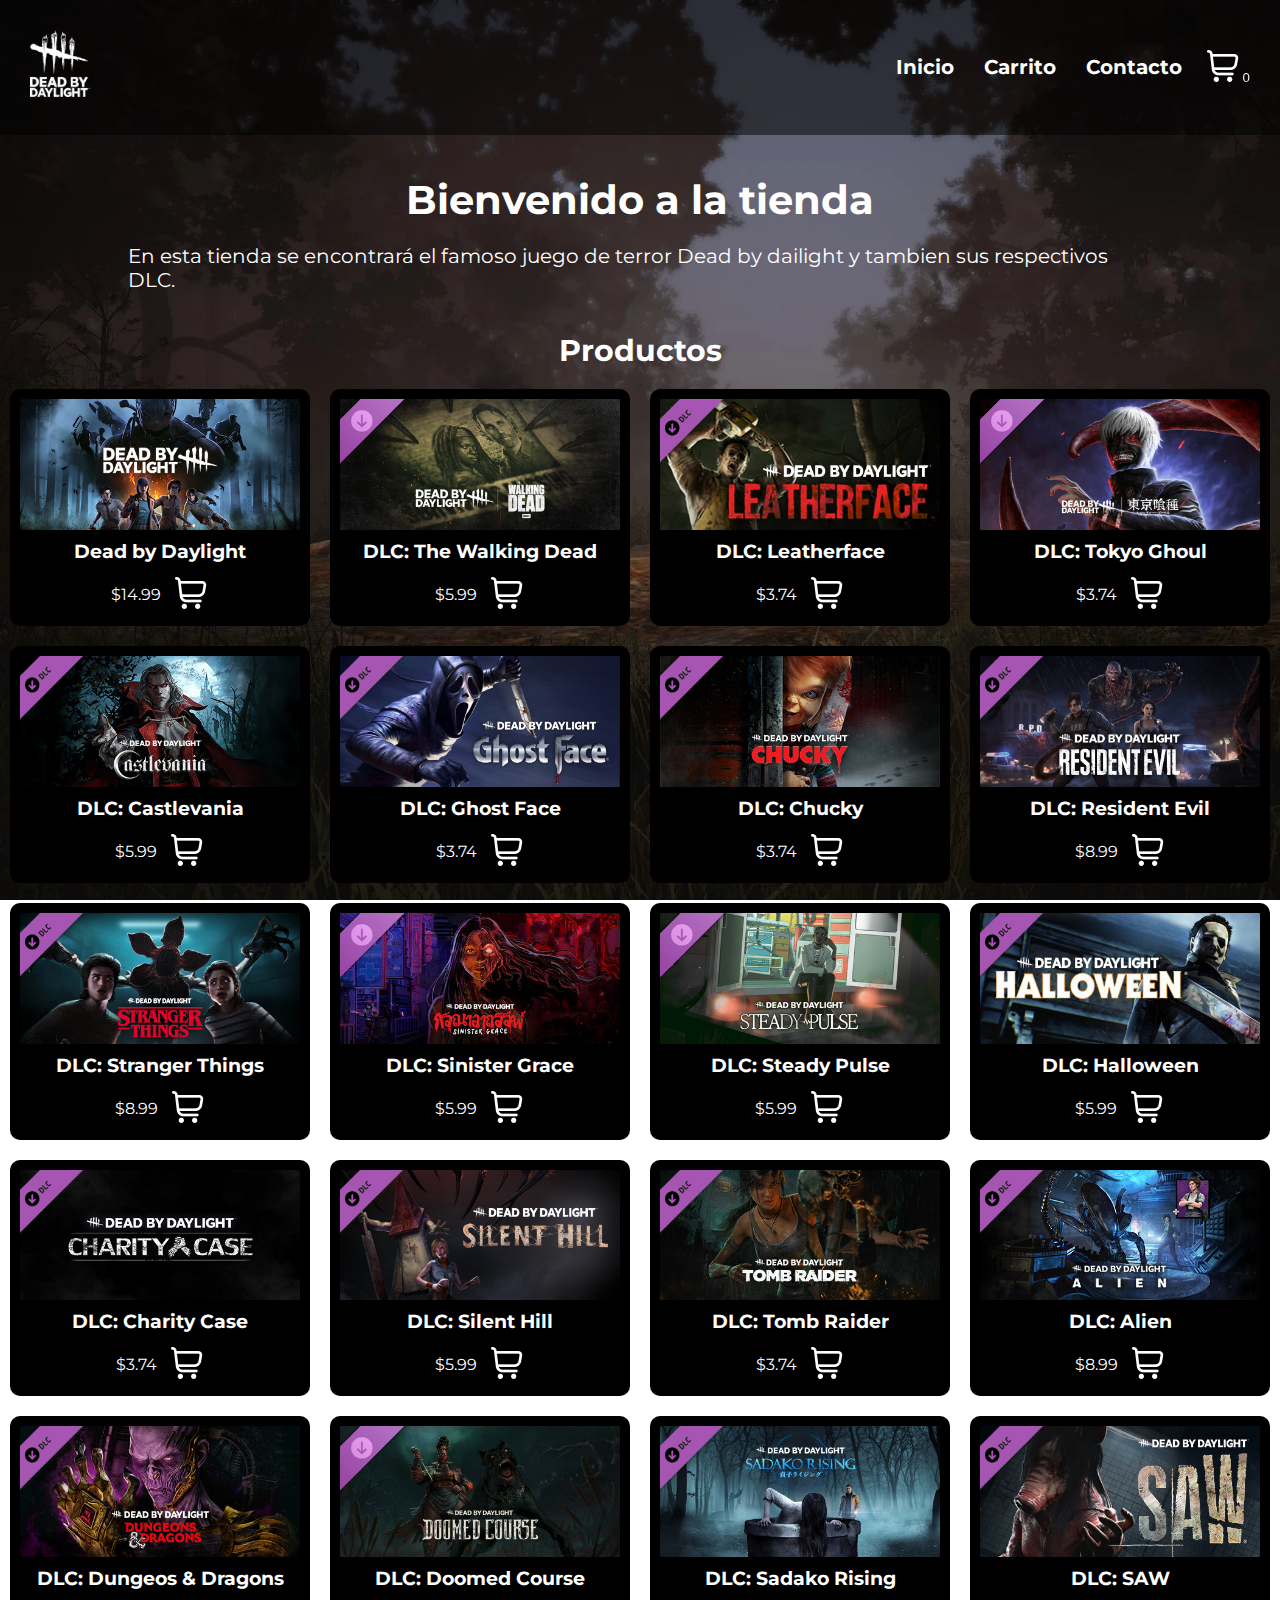
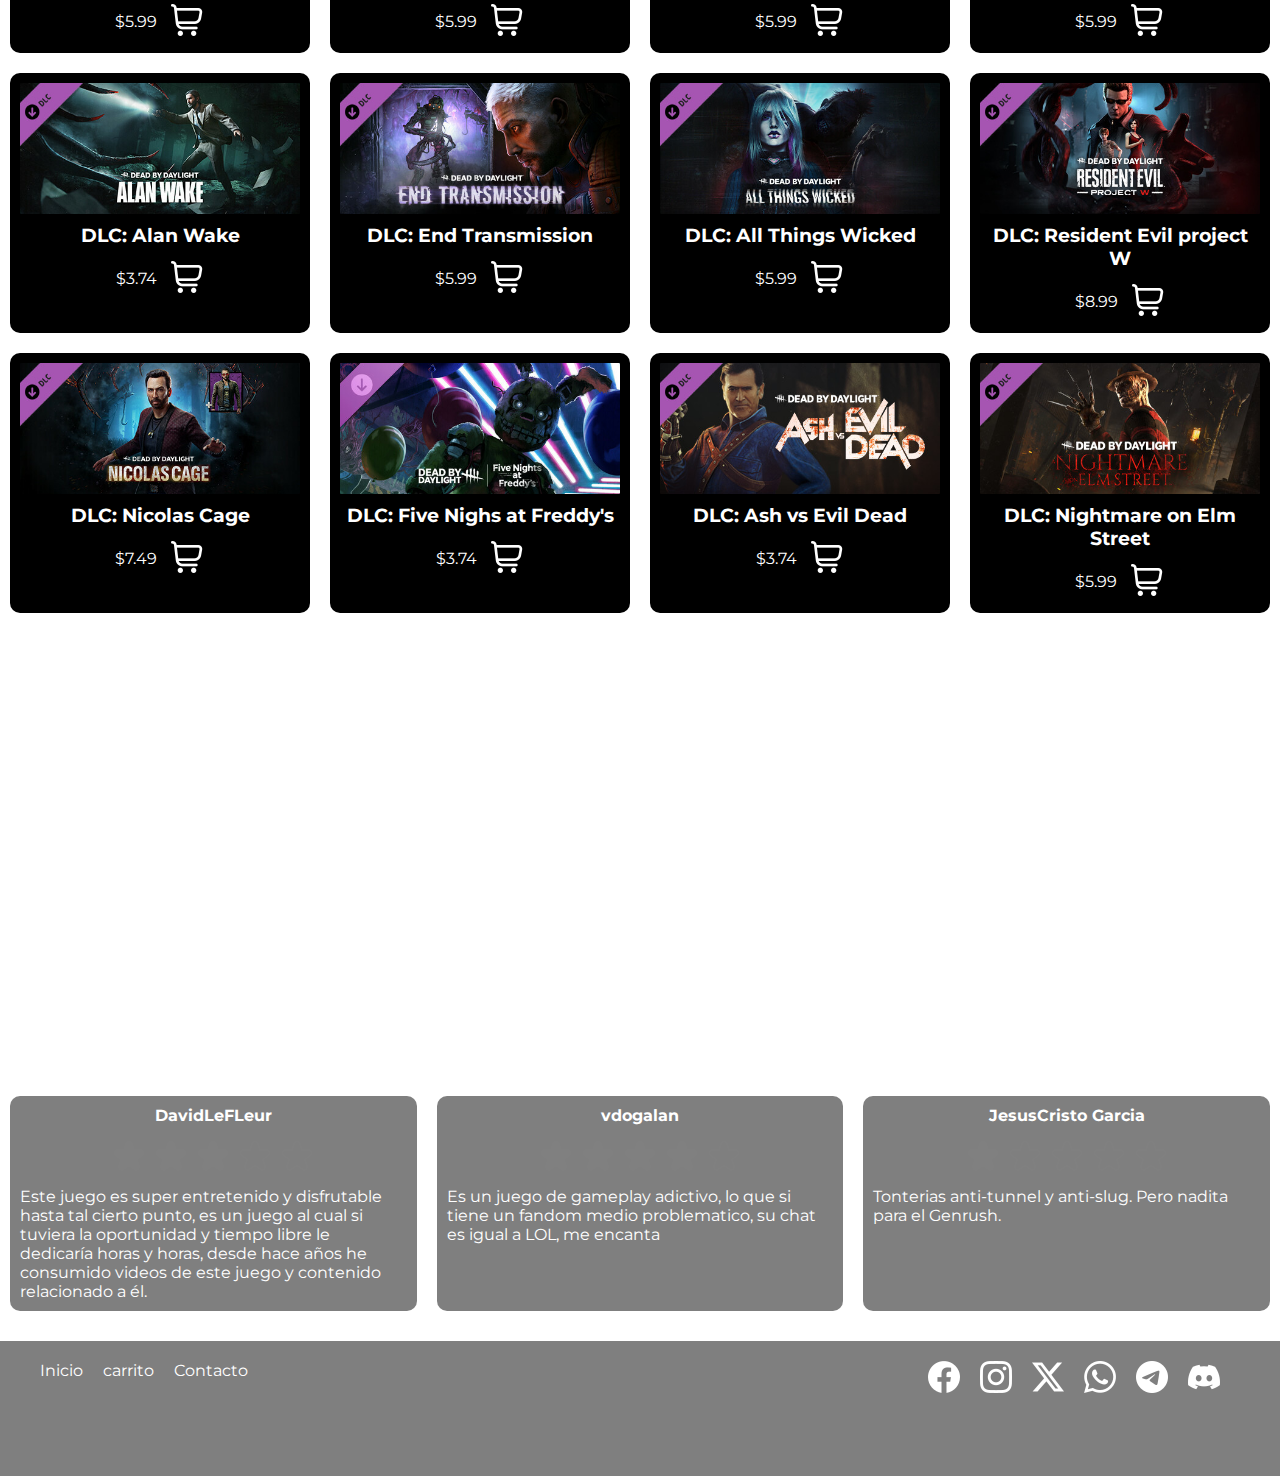
<file: index.html>
<!DOCTYPE html>
<html lang="es">

<head>
    <meta charset="UTF-8">
    <meta name="viewport" content="width=device-width, initial-scale=1.0">
    <title>Tienda Dead By Deadlight</title>
    <link rel="preconnect" href="https://fonts.googleapis.com">
    <link rel="preconnect" href="https://fonts.gstatic.com" crossorigin>
    <link href="https://fonts.googleapis.com/css2?family=Montserrat:ital,wght@0,100..900;1,100..900&display=swap"
        rel="stylesheet">
    <link rel="stylesheet" href="./css/style.css" />
    <link rel="icon" type="image/png" href="./img/logo-pagina.png" data-next-head="">

</head>

<body>
    <header class="header">
        <p class="header__logo">
            <a href="./index.html"><img src="./img/Logo_dbd.webp" width="60px"></a>
        </p>

        <nav class="header__nav">
            <ul>
                <li><a href="./index.html">Inicio</a></li>
                <li><a href="./pages/carrito.html">Carrito</a></li>
                <li><a href="./pages/form.html">Contacto</a></li>
                <li><button id="mostrarCarrito"><img src="./img/carrito-de-compras.png"> 
                    <span id="contador-carrito">0</span>
                </button></li>
            </ul>
        </nav>

    </header>

    <main class="main-home">
        <section class="cuerpo-main">
            <h1 class="titulo-home">Bienvenido a la tienda</h1>
            
            <P class="parrafo-home">En esta tienda se encontrará el famoso juego de terror Dead by dailight y tambien
                sus respectivos DLC.
            </P>
            <section class="productos-home">
                <h2>Productos</h2>
                <div id="contenedor-tarjetas" class= "contenedor-tarjetas">
                    
                </div>

            </section>
            
            <h2>Trailer del Juego</h2>
            <section class="trailer">
                <iframe width="560" height="315" src="https://www.youtube.com/embed/JGhIXLO3ul8?si=JEcxlnvn6BkUmej7"
                    title="YouTube video player" frameborder="0"
                    allow="accelerometer; autoplay; clipboard-write; encrypted-media; gyroscope; picture-in-picture; web-share"
                    referrerpolicy="strict-origin-when-cross-origin" allowfullscreen></iframe>
            </section>

            <h2>Reseñas del juego</h2>
            <section id="contenedor-resenas" class="resenas">

            </section>
        </section>

        <section id="carrito-de-compras" hidden="True">
            <h2>Carrito</h2>
            <section id="contenedor-carrito">
                
            </section>
            <section id="total-carrito-index">
                <h3>Total</h3>
                <h3 id="total-index">$0</h3>
            </section>
        </section>

    </main>

    <footer class="footer">
        <nav>
            <ul>
                <li><a href="./index.html">Inicio</a></li>
                <li><a href="./pages/carrito.html">carrito</a></li>
                <li><a href="./pages/form.html">Contacto</a></li>
            </ul>
        </nav>
        <nav>
            <ul class="footer__companies">
                <li><a href="https://www.facebook.com" target="_blank"><img src="./img/facebook.png"
                            alt="facebook"></a></li>
                <li><a href="https://www.instagram.com" target="_blank"><img src="./img/instagram.png"
                            alt="instagram"></a></li>
                <li><a href="https://x.com/" target="_blank"><img src="./img/twitter-alt.png" alt="twitter"></a>
                </li>
                <li><a href="https://web.whatsapp.com/" target="_blank"><img src="./img/whatsapp.png"
                            alt="whatsapp"></a></li>
                <li><a href="https://web.telegram.org/" target="_blank"><img src="./img/telegram.png"
                            alt="telegram"></a></li>
                <li><a href="https://discord.com/" target="_blank"><img src="./img/discord.png"
                            alt="discord"></a></li>
            </ul>
        </nav>
    </footer>
    <script type="module" src="./js/index.js">
    </script>
</body>

</html>
</file>
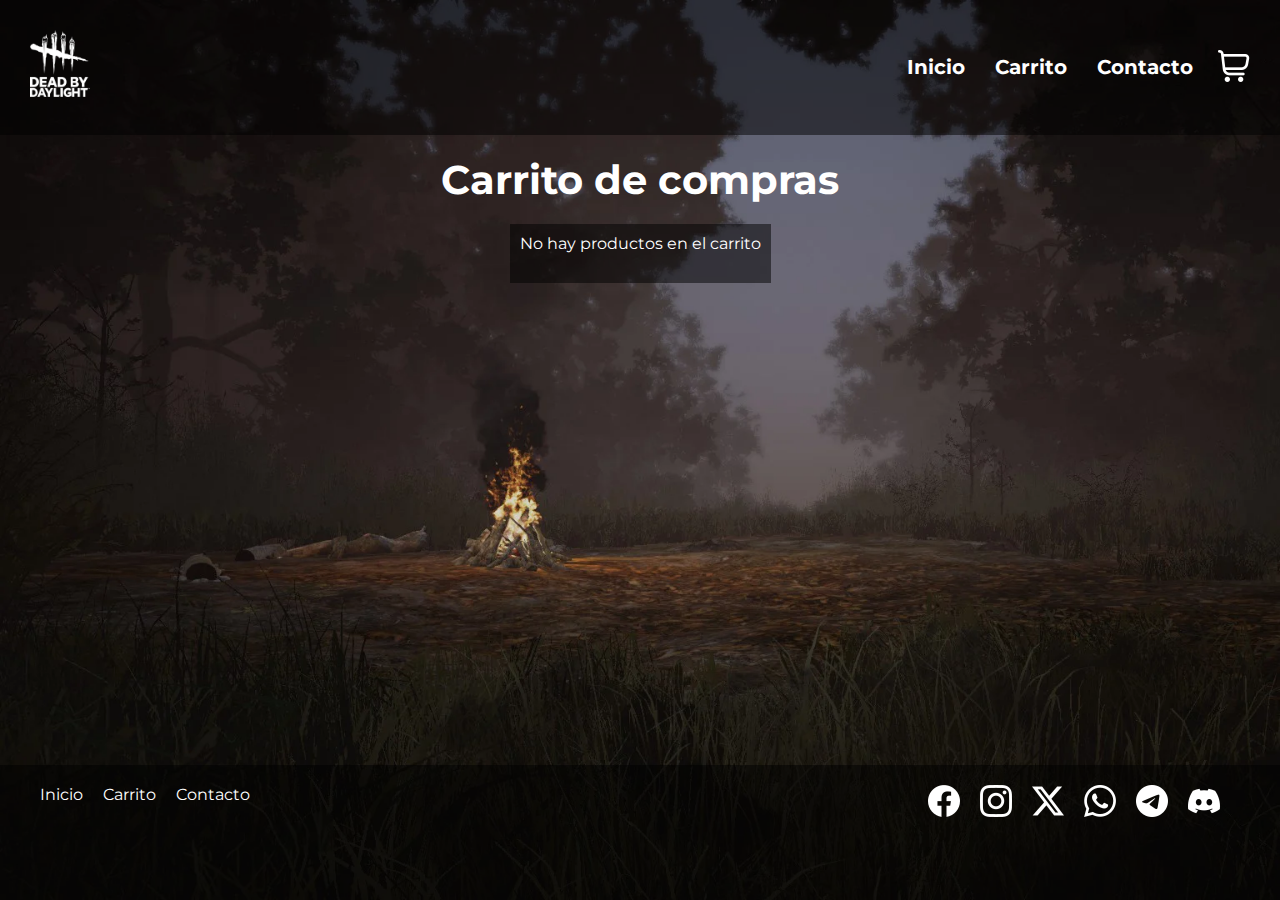
<file: pages/carrito.html>
<!DOCTYPE html>
<html lang="es">

<head>
    <meta charset="UTF-8">
    <meta name="viewport" content="width=device-width, initial-scale=1.0">
    <title>Tienda Dead By Deadlight</title>
    <link rel="preconnect" href="https://fonts.googleapis.com">
    <link rel="preconnect" href="https://fonts.gstatic.com" crossorigin>
    <link href="https://fonts.googleapis.com/css2?family=Montserrat:ital,wght@0,100..900;1,100..900&display=swap"
        rel="stylesheet">
    <link rel="stylesheet" href="../css/style.css" />
    <link rel="icon" type="image/png" href="../img/logo-pagina.png" data-next-head="">

</head>

<body>
    <header class="header">
        <p class="header__logo">
            <a href="../index.html"><img src="../img/Logo_dbd.webp" width="60px"></a>
        </p>

        <nav class="header__nav">
            <ul>
                <li><a href="../index.html">Inicio</a></li>
                <li><a href="../pages/carrito.html">Carrito</a></li>
                <li><a href="../pages/form.html">Contacto</a></li>
                <li><img class="image" src="../img/carrito-de-compras.png"></li>
            </ul>
        </nav>

    </header>

    <main>
        <h1> Carrito de compras</h1>
        <div class="ventana-carrito">
            <section id="contenedor-carrito">
            </section>
            <section id="resumen-carrito">
            </section>
            <div class="acciones-carrito" id="acciones-carrito">
            </div>
        </div>

    </main>

    <footer class="footer">
        <nav>
            <ul>
                <li><a href="../index.html">Inicio</a></li>
                <li><a href="../pages/carrito.html">Carrito</a></li>
                <li><a href="../pages/form.html">Contacto</a></li>
            </ul>
        </nav>
        <nav>
            <ul class="footer__companies">
                <li><a href="https://www.facebook.com" target="_blank"><img src="../img/facebook.png"
                            alt="facebook"></a></li>
                <li><a href="https://www.instagram.com" target="_blank"><img src="../img/instagram.png"
                            alt="instagram"></a></li>
                <li><a href="https://x.com/" target="_blank"><img src="../img/twitter-alt.png" alt="twitter"></a>
                </li>
                <li><a href="https://web.whatsapp.com/" target="_blank"><img src="../img/whatsapp.png"
                            alt="whatsapp"></a></li>
                <li><a href="https://web.telegram.org/" target="_blank"><img src="../img/telegram.png"
                            alt="telegram"></a></li>
                <li><a href="https://discord.com/" target="_blank"><img src="../img/discord.png" alt="discord"></a></li>
            </ul>
        </nav>
    </footer>
    <script type="module" src="../js/carrito.js">
    </script>
</body>

</html>
</file>
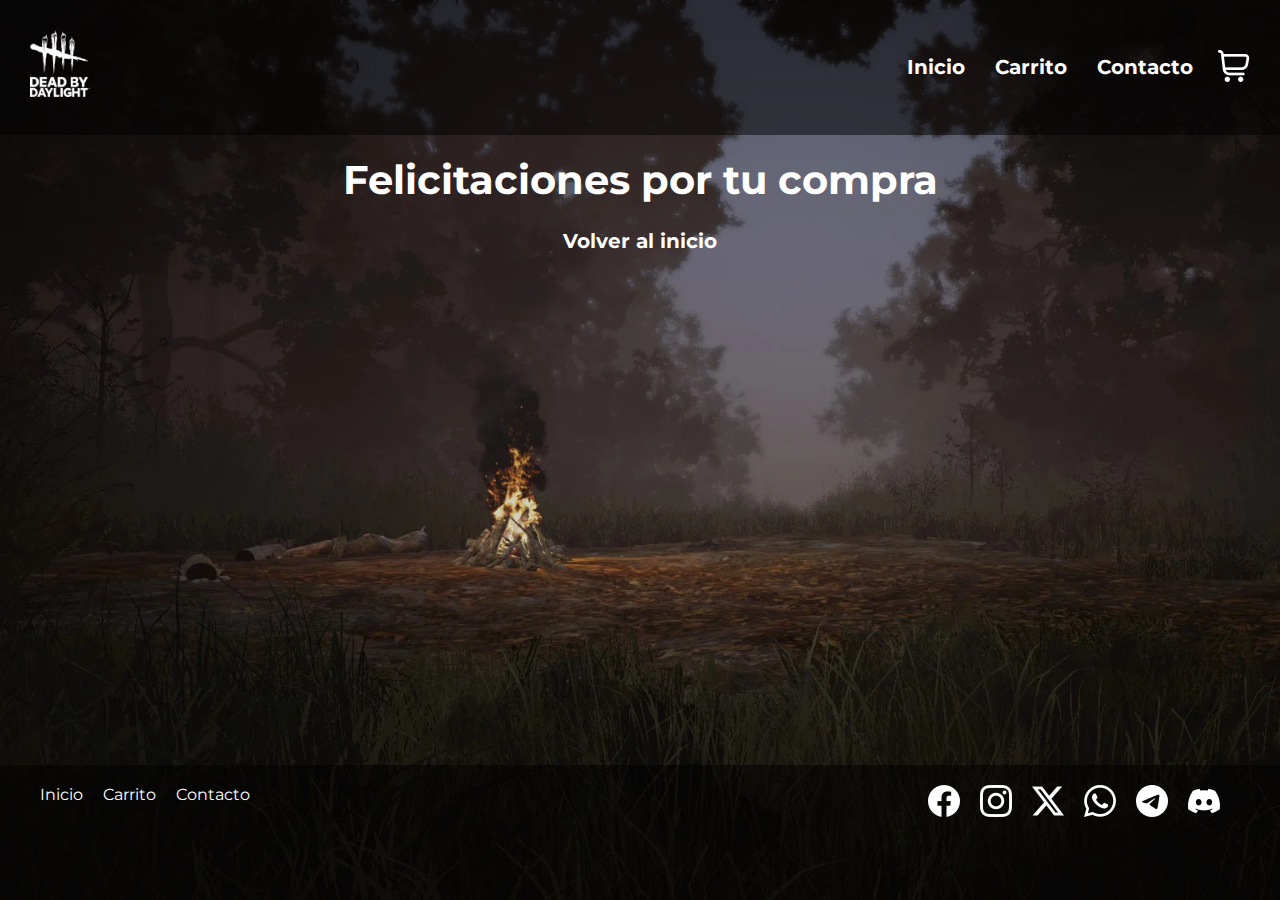
<file: pages/compra.html>
<!DOCTYPE html>
<html lang="es">

<head>
    <meta charset="UTF-8">
    <meta name="viewport" content="width=device-width, initial-scale=1.0">
    <title>Tienda Dead By Deadlight</title>
    <link rel="preconnect" href="https://fonts.googleapis.com">
    <link rel="preconnect" href="https://fonts.gstatic.com" crossorigin>
    <link href="https://fonts.googleapis.com/css2?family=Montserrat:ital,wght@0,100..900;1,100..900&display=swap"
        rel="stylesheet">
    <link rel="stylesheet" href="../css/style.css" />
    <link rel="icon" type="image/png" href="../img/logo-pagina.png" data-next-head="">

</head>

<body>
    <header class="header">
        <p class="header__logo">
            <a href="../index.html"><img src="../img/Logo_dbd.webp" width="60px"></a>
        </p>

        <nav class="header__nav">
            <ul>
                <li><a href="../index.html">Inicio</a></li>
                <li><a href="../pages/carrito.html">Carrito</a></li>
                <li><a href="../pages/form.html">Contacto</a></li>
                <li><img class="image" src="../img/carrito-de-compras.png"></li>
            </ul>
        </nav>

    </header>

    <main>
        <h1> Felicitaciones por tu compra</h1>
        <a href="../index.html">Volver al inicio</a>
        

    </main>

    <footer class="footer">
        <nav>
            <ul>
                <li><a href="../index.html">Inicio</a></li>
                <li><a href="../pages/carrito.html">Carrito</a></li>
                <li><a href="../pages/form.html">Contacto</a></li>
            </ul>
        </nav>
        <nav>
            <ul class="footer__companies">
                <li><a href="https://www.facebook.com" target="_blank"><img src="../img/facebook.png"
                            alt="facebook"></a></li>
                <li><a href="https://www.instagram.com" target="_blank"><img src="../img/instagram.png"
                            alt="instagram"></a></li>
                <li><a href="https://x.com/" target="_blank"><img src="../img/twitter-alt.png" alt="twitter"></a>
                </li>
                <li><a href="https://web.whatsapp.com/" target="_blank"><img src="../img/whatsapp.png"
                            alt="whatsapp"></a></li>
                <li><a href="https://web.telegram.org/" target="_blank"><img src="../img/telegram.png"
                            alt="telegram"></a></li>
                <li><a href="https://discord.com/" target="_blank"><img src="../img/discord.png" alt="discord"></a></li>
            </ul>
        </nav>
    </footer>
    <script type="module" src="../js/carrito.js">
    </script>
</body>

</html>
</file>
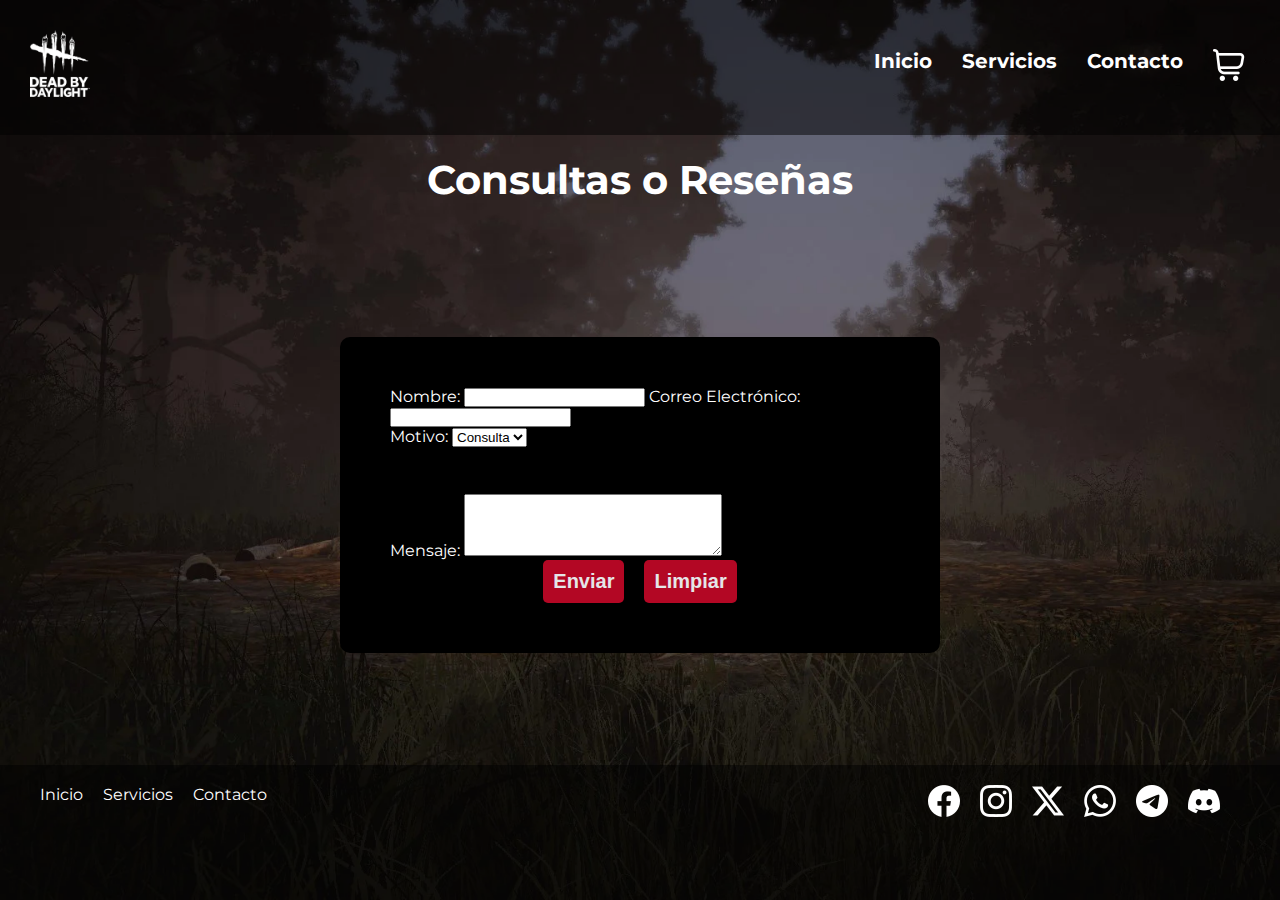
<file: pages/form.html>
<!DOCTYPE html>
<html lang="es">

<head>
    <meta charset="UTF-8">
    <meta name="viewport" content="width=device-width, initial-scale=1.0">
    <title>Tienda Dead By Deadlight</title>
    <link rel="preconnect" href="https://fonts.googleapis.com">
    <link rel="preconnect" href="https://fonts.gstatic.com" crossorigin>
    <link href="https://fonts.googleapis.com/css2?family=Montserrat:ital,wght@0,100..900;1,100..900&display=swap"
        rel="stylesheet">
    <link rel="stylesheet" href="../css/style.css" />
    <link rel="icon" type="image/png" href="../multimedia/logo-pagina.png" data-next-head="">

</head>

<body>
    <header class="header">
        <p class="header__logo">
            <a href="../index.html"><img src="../multimedia/Logo_dbd.webp" width="60px"></a>
        </p>

        <nav class="header__nav">
            <ul>
                <li><a href="../index.html">Inicio</a></li>
                <li><a href="">Servicios</a></li>
                <li><a href="../pages/form.html">Contacto</a></li>
                <li><a href=""><img class="image" src="../multimedia/carrito-de-compras.png"></a></li>
            </ul>
        </nav>

    </header>
    <main>
        <h1 class="titulo-home">Consultas o Reseñas</h1>
        <section class="form">
            <form action="https://formspree.io/f/xjkeeapn" method="POST">


                <div class="campo-form">

                    <label for="nombre">Nombre:</label>
                    <input type="text" id="nombre" name="nombre">

                    <label for="email">Correo Electrónico:</label>
                    <input type="email" id="email" name="email">
                </div>


                <div class="campo-form">

                    <label for="motivo">Motivo: </label>
                    <select name="motivo">
                        <option value="question">Consulta</option>
                        <option value="review">Reseñas</option>
                    </select>
                    <div class="estrellas-reseña">
                        <a href=""><img src="../multimedia/estrella-vacia.png" alt=""></a>
                        <a href=""><img src="../multimedia/estrella-vacia.png" alt=""></a>
                        <a href=""><img src="../multimedia/estrella-vacia.png" alt=""></a>
                        <a href=""><img src="../multimedia/estrella-vacia.png" alt=""></a>
                        <a href=""><img src="../multimedia/estrella-vacia.png" alt=""></a>
                    </div>
                    <label for="mensaje">Mensaje: </label>
                    <textarea id="mensaje" name="mensaje" rows="4" cols="30"></textarea>
                </div>

                <section>
                    <input type="hidden" name="_redirect" value="../index.html">
                    <button type="submit">Enviar</button>
                    <button type="reset">Limpiar</button>
                </section>
            </form>
        </section>
    </main>
    <footer class="footer">
        <nav>
            <ul>
                <li><a href="../index.html">Inicio</a></li>
                <li><a href="">Servicios</a></li>
                <li><a href="../pages/form.html">Contacto</a></li>
            </ul>
        </nav>
        <nav>
            <ul class="footer__companies">
                <li><a href="https://www.facebook.com" target="_blank"><img src="../multimedia/facebook.png"
                            alt="facebook"></a></li>
                <li><a href="https://www.instagram.com" target="_blank"><img src="../multimedia/instagram.png"
                            alt="instagram"></a></li>
                <li><a href="https://x.com/" target="_blank"><img src="../multimedia/twitter-alt.png" alt="twitter"></a>
                </li>
                <li><a href="https://web.whatsapp.com/" target="_blank"><img src="../multimedia/whatsapp.png"
                            alt="whatsapp"></a></li>
                <li><a href="https://web.telegram.org/" target="_blank"><img src="../multimedia/telegram.png"
                            alt="telegram"></a></li>
                <li><a href="https://discord.com/" target="_blank"><img src="../multimedia/discord.png"
                            alt="discord"></a></li>
            </ul>
        </nav>
    </footer>
</body>

</html>
</file>
<file: css/style.css>
* {
    margin: 0;
    padding: 0;
    box-sizing: border-box;
}

html {
    /*Para que 1 rem = 10px*/
    font-size: 62.5%;
}

body {
    font-family: "Montserrat", sans-serif;
    font-size: 1.6rem;
    background-image: url(../img/fondo.webp);
    background-size: cover;
    background-attachment: fixed;
    color: white;
}


.header {
    background-color: rgba(0, 0, 0, 0.5);
    min-height: 15vh;
    display: flex;
    justify-content: space-between;
    align-items: center;
}

.header__logo {
    font-size: 3rem;
    font-weight: bold;

    padding: 1rem;
    margin-left: 2rem;

}

.header__logo a {
    color: red;
    text-decoration: none;
}

.header nav {
    padding: 1rem;
    margin-right: 2rem;
}

.image {
    filter: invert(100%);
}



.header__nav ul {
    list-style: none;
    display: flex;
    justify-content: center;
    gap: 2rem;
}

main {
    flex: 1;
    margin-left: 2rem auto;
    min-height: 70vh;
    display: flex;
    flex-direction: column;
    align-items: center;

}


.header__nav a {
    text-decoration: none;
    color: white;
    font-size: 2rem;
    font-weight: bold;

    display: inline-block;
    padding: 0.5rem;

}


.footer {
    background-color: rgba(0, 0, 0, 0.5);
    min-height: 15vh;
    padding: 2rem;
    color: red;
    display: flex;
    justify-content: space-between;

}

.footer img {
    filter: invert(100%)
}

.footer nav {
    margin-right: 2rem;
    display: flex;
    justify-content: center;
}

.footer nav ul {
    list-style: none;
    gap: 2rem;
    justify-content: center;
    margin-left: 2rem;
    display: flex;
}

.footer nav ul a {
    text-decoration: none;
    color: white;

}

.footer__companies {
    display: flex;
    margin-right: 2rem;
}




/*.................................................................................................

                                             Home

....................................................................................................*/

/*Header main*/

#mostrarCarrito {
    text-decoration: none;
    background-color: transparent;
    border: none;
    filter: invert(100%);
}

#mostrarCarrito:hover {
    cursor: pointer;
}

/* Main Body */

.main-home {

    flex: 1;
    margin-left: 2rem auto;
    display: flex;
    flex-direction: row;
    align-items:flex-start;
}

.cuerpo-main {
    width: 90%;
    flex: 1;
    margin: 2rem auto;
    display: flex;
    align-items: center;
    flex-direction: column;

}

main h1 {
    font-size: 4rem;
    margin: 2rem 0;

}

main h2 {
    font-size: 3rem;
    margin: 2rem 0;
}

.parrafo-home {
    font-size: 2rem;
    text-align: left;
    margin-bottom: 2rem;
    width: 80%;
}

/* ---------------------------------------------------------------------------------------------------------
                                                Productos
 */

.productos-home {
    width: 100%;
    text-align: center;

}


.contenedor-tarjetas {
    display: flex;
    justify-content: center;
    flex-wrap: wrap;
    gap: 2rem;
    flex-direction: row;
}


.tarjeta-producto {
    background-color: black;
    padding: 1rem;
    border-radius: 1rem;
    width: 30rem;

    display: flex;
    flex-direction: column;
    align-items: center;
    gap: 1rem;
}


.tarjeta-producto:hover {
    border: 0.25rem solid;
}

.tarjeta-producto div {
    display: flex;
    margin: 2px;
    align-items: center;
}

.tarjeta-producto div button {
    text-decoration: none;
    background-color: transparent;
    border-color: transparent;
}

.tarjeta-producto div button img {
    padding-left: 12px;
    height: fit-content;
}

.tarjeta-producto img {
    width: 100%;
    border-radius: 1px;
}


/*------------------------------------------------------------------------------------------------------ 
                                                Carrito
*/


#carrito-de-compras{
    height: 100vh;
    width: 20%;
    background-color: rgba(0, 0, 0, 0.5);
}

#carrito-de-compras h2{
    text-align: center;
}

.tarjeta-carrito {
    height: 10rem;
    padding: 1rem;
    display: flex;
    align-items: center;
    gap: 1rem;

}

.tarjeta-carrito img {
    width: 30%;
    overflow: hidden;

}

.tarjeta-carrito h3 {
    height: 5rem;
    width: 45%;
    font-size: 1.2rem;
    overflow: hidden;

}
.tarjeta-carrito p {
    height: 5rem;
    width: 25%;
    text-align: start;

}

#total-carrito-index{
    display: flex;
    justify-content: space-between;
    padding: 1rem;
}


/* -------------------------------------------------------------------------------------------------
                                                Reseñas
*/

.resenas {
    display: grid;
    grid-template-columns: 1fr 1fr 1fr;
    gap: 2rem;
    padding: 10px;
}

.card {
    display: flex;
    flex-direction: column;
    align-items: center;
    gap: 1rem;
    background-color: rgba(0, 0, 0, 0.5);
    border-radius: 1rem;
    padding: 1rem;

}

.estrellas-resena {
    display: flex;
}

.estrellas-resena img {
    filter: invert(50%);
    padding: 0.5rem;
}



/*.................................................................................................

                                             Contacto

....................................................................................................*/

.form {
    background-color: black;
    padding: 5rem;
    border-radius: 1rem;
    width: 60rem;
    margin: auto;
    display: flex;
    flex-direction: column;
    gap: 2rem;
}

.campo-form-1,
.campo-form-3 {
    display: flex;
    flex-direction: column;
    gap: 1rem;
    margin-bottom: 2rem;
}

.campo-form-2{
    display: flex;
    flex-direction: row;
    gap: 2rem;
    margin-bottom: 2rem;
    align-items: center;
    justify-content: space-evenly;
}

.campo-form-1 label,
.campo-form-2 label,
.campo-form-3 label {
    font-size: 2rem;
}


input[type="radio"] {
    display: none;
}

.clasificacion {
    direction: rtl;
    unicode-bidi: bidi-override;
}

.clasificacion img {
    filter: invert(50%);
    padding: 0.5rem;
}


.campo-form-1 input,
.campo-form-2 select,
.campo-form-3 textarea {
    padding: 1rem;
    font-size: 1.6rem;
    border-radius: 0.5rem;
    border: none;
}

.form section {
    display: flex;
    gap: 2rem;
    justify-content: center;

}

.form button {
    background-color: #b30724;
    color: #e5e6e8;
    border: none;
    padding: 1rem;
    font-size: 2rem;
    font-weight: bold;
    border-radius: 0.5rem;
    cursor: pointer;
}



/*.................................................................................................

                                             Carrito

....................................................................................................*/


.ventana-carrito{
    background-color: rgba(0, 0, 0, 0.5);
    display: flex;
    flex-direction: column;
    align-items: center;
    padding: 1rem;
}

.tarjeta-carrito-compras {
    height: 10rem;
    width: 70rem;
    padding: 1rem;
    display: flex;
    align-items: center;
    gap: 1rem;

}

.image-container{
    width:25rem;
    height: 100%;
}

.image-container img {
    max-width: 100%;
    max-height: 100%;
}

.tarjeta-carrito-compras h3 {
    width: 80%;
    overflow: hidden;

}
.tarjeta-carrito-compras p {
    width: 10%;
    text-align:left;
}
.btn-eliminar-carrito,
.btn-vaciar-carrito,
.btn-comprar{
    padding: 1rem;
    text-decoration: none;
    background-color: transparent;
    border-color: transparent;
}


#resumen-carrito{
    margin-top: 2rem;
    width: 100%;
    display: flex;
    justify-content: space-between;
    align-items: center;
}

#resumen-carrito div{
    width: 80%;
    display: flex;
    justify-content: space-between;
    padding: 1rem;
}

#resumen-carrito div h3{
    padding: 1rem;
}
.btn-eliminar-carrito:hover,
.btn-vaciar-carrito:hover,
.btn-comprar:hover{
    cursor: pointer;
}


main a {
    text-decoration: none;
    color: white;
    font-size: 2rem;
    font-weight: bold;

    display: inline-block;
    padding: 0.5rem;

}

/*.................................................................................................

                                             Media Queries

....................................................................................................*/



@media (max-width:600px) {
    .resenas {
        grid-template-columns: 1fr;
    }

    .header__nav ul,
    .footer nav ul,
    .footer__companies {
        flex-wrap: wrap;
    }

    .header {
        justify-content: center;
    }

    .header nav {
        margin-right: 0rem;
    }



}

@media (max-width: 768px) {

    .resenas {
        grid-template-columns: 1fr;
    }

    .header__nav ul,
    .footer nav ul,
    .footer__companies {
        flex-wrap: wrap;
    }

    .form {
        width: 87%;
    }

}
</file>
